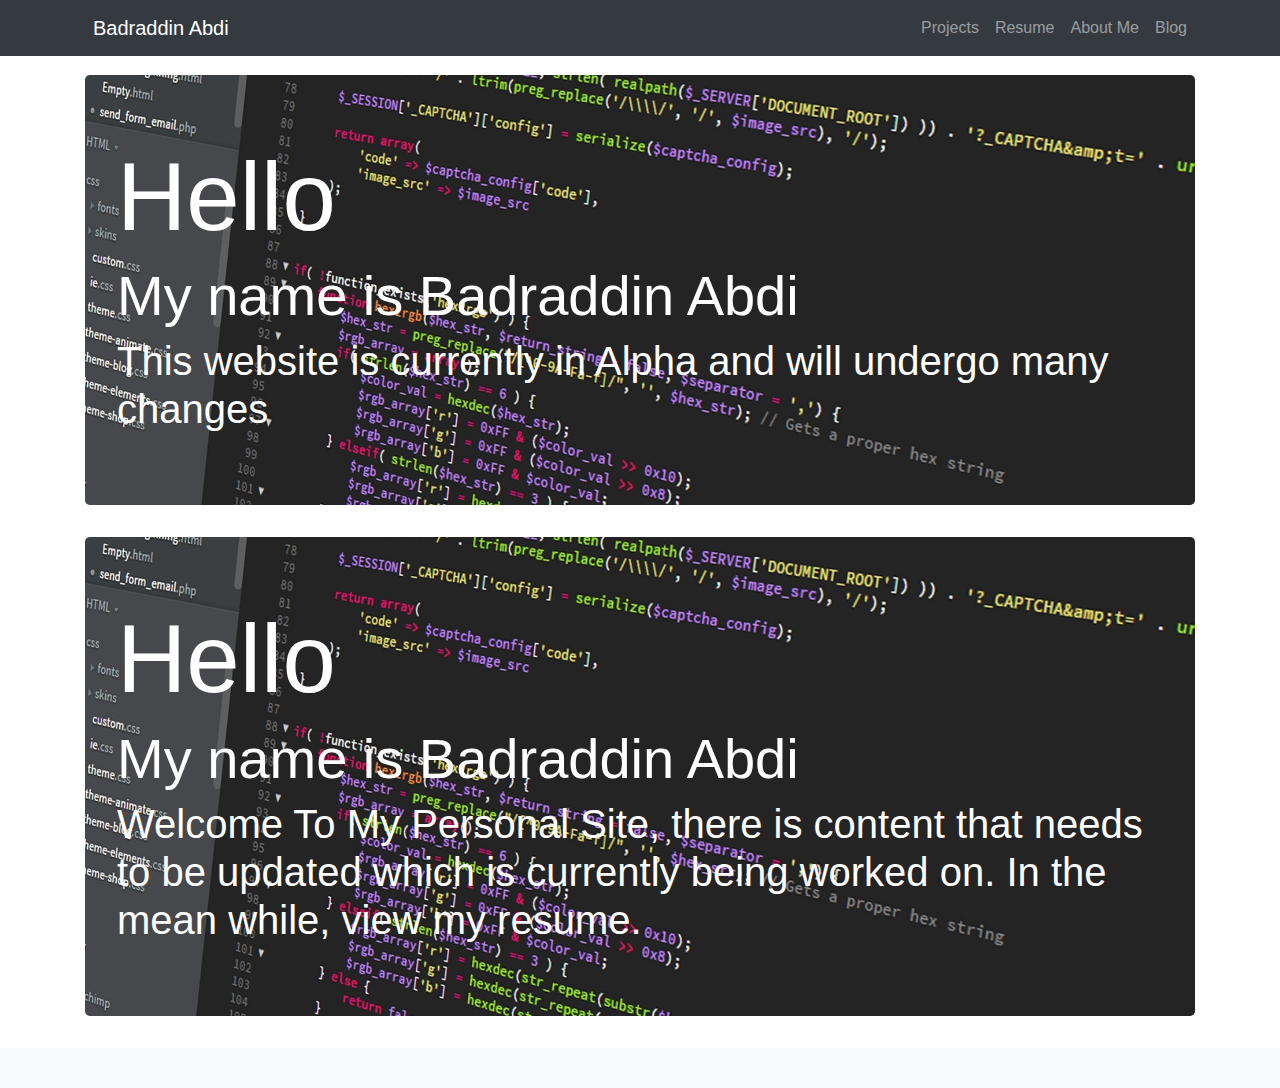
<file: index.html>
<!DOCTYPE html>
<html lang="en">
<head>
    <meta charset="UTF-8">
    <meta name="viewport" content="width=device-width, initial-scale=1.0">
    <meta http-equiv="X-UA-Compatible" content="ie=edge">
    <title>Badraddin Abdi</title>
    <link rel="stylesheet" href="https://use.fontawesome.com/releases/v5.6.3/css/all.css" integrity="sha384-UHRtZLI+pbxtHCWp1t77Bi1L4ZtiqrqD80Kn4Z8NTSRyMA2Fd33n5dQ8lWUE00s/" crossorigin="anonymous">
    <link rel="stylesheet" href="https://maxcdn.bootstrapcdn.com/bootstrap/4.0.0/css/bootstrap.min.css" integrity="sha384-Gn5384xqQ1aoWXA+058RXPxPg6fy4IWvTNh0E263XmFcJlSAwiGgFAW/dAiS6JXm" crossorigin="anonymous">
    <link rel="stylesheet" type="text/css" href="style.css">

</head>
<body >
  


    <nav class="navbar navbar-expand-lg bg-dark navbar-dark fixed-top">
        <div class="container">
            <a href="index.html" class="navbar-brand"><i class="fas fa-laptop-code mr-2"></i>Badraddin Abdi</a>
            <button class="navbar-toggler" type="button" data-toggle="collapse" data-target="#navbarNavDropdown" aria-controls="navbarNavDropdown" aria-expanded="false" aria-label="Toggle navigation">
                    <span class="navbar-toggler-icon"></span>
                  </button>
            <div class="collapse navbar-collapse" id="navbarNavDropdown">
                <ul class ="navbar-nav ml-auto">
                    <li class = nav-item> <a href="projects.html" class="nav-link">Projects</a></li>
                    <li class = nav-item> <a href="resume.html" class="nav-link">Resume</a></li>
                    <li class="nav-item"><a href="about.html" class="nav-link">About Me</a></li>
                    <li class = nav-item> <a href="blog.html" class="nav-link">Blog</a></li>
                </ul>
            </div>
        </div>
    </nav>

    <div class="container" id ="jumbotxt">
        <div id ="bckgrd" class="jumbotron">
            <h1 class="display-1">Hello</h1>
            <h1 class = display-4>My name is Badraddin Abdi</h1>
            <h1>This website is currently in Alpha and will undergo many changes</h1>
        </div>
    </div>
<section>

  <div class="container" id ="jumbotxt">
    <div id ="bckgrd" class="jumbotron">
        <h1 class="display-1">Hello</h1>
        <h1 class = display-4>My name is Badraddin Abdi</h1>
        <h1>Welcome To My Personal Site, there is content that needs to be updated which is currently being worked on. In the mean while, view my resume.</h1>
    </div>
</div>

</section>

<nav class="navbar navbar-expand-lg bg-light navbar-light">
    <div class="container">
            <ul class="navbar-nav mx-auto">
                    <li class="list-inline-item">
                      <a class="btn-floating btn-fb mx-1" href="https://www.facebook.com/badraddin.a">
                        <i class="fab fa-facebook-f"></i>
                      </a>
                    </li>
                    <li class="list-inline-item">
                      <a class="btn-floating btn-tw mx-1" href="https://twitter.com/bd2100_">
                        <i class="fab fa-twitter"> </i>
                      </a>
                    </li>
                    <li class="list-inline-item">
                      <a class="btn-floating btn-gplus mx-1" href="https://plus.google.com/u/0/111428360902991019532">
                        <i class="fab fa-google-plus-g"> </i>
                      </a>
                    </li>
                    <li class="list-inline-item">
                      <a class="btn-floating btn-li mx-1" href="https://www.linkedin.com/in/badraddin-abdi-42ab64171/">
                        <i class="fab fa-linkedin-in"> </i>
                      </a>
                    </li>
                    <li class="list-inline-item">
                      <a class="btn-floating btn-dribbble mx-1" href="https://github.com/badrabdi">
                            <i class="fab fa-github"></i>
                      </a>
                    </li>
                  </ul>
    </div>
</nav>

   
    <script src="https://code.jquery.com/jquery-3.2.1.slim.min.js" integrity="sha384-KJ3o2DKtIkvYIK3UENzmM7KCkRr/rE9/Qpg6aAZGJwFDMVNA/GpGFF93hXpG5KkN" crossorigin="anonymous"></script>
    <script src="https://cdnjs.cloudflare.com/ajax/libs/popper.js/1.12.9/umd/popper.min.js" integrity="sha384-ApNbgh9B+Y1QKtv3Rn7W3mgPxhU9K/ScQsAP7hUibX39j7fakFPskvXusvfa0b4Q" crossorigin="anonymous"></script>
    <script src="https://maxcdn.bootstrapcdn.com/bootstrap/4.0.0/js/bootstrap.min.js" integrity="sha384-JZR6Spejh4U02d8jOt6vLEHfe/JQGiRRSQQxSfFWpi1MquVdAyjUar5+76PVCmYl" crossorigin="anonymous"></script>
</body>
</html>
</file>
<file: style.css>
#bckgrd{
    background: url(pixel.jpeg);
    background-repeat: no-repeat;
    background-size: cover;
}

#jumbotxt{
    color:white;
}
body {
    padding-top: 75px;

                             
}

.imgfix{
    width: 18rem;
    

}


.cards{
    margin-bottom: 2.5rem;
}
</file>
